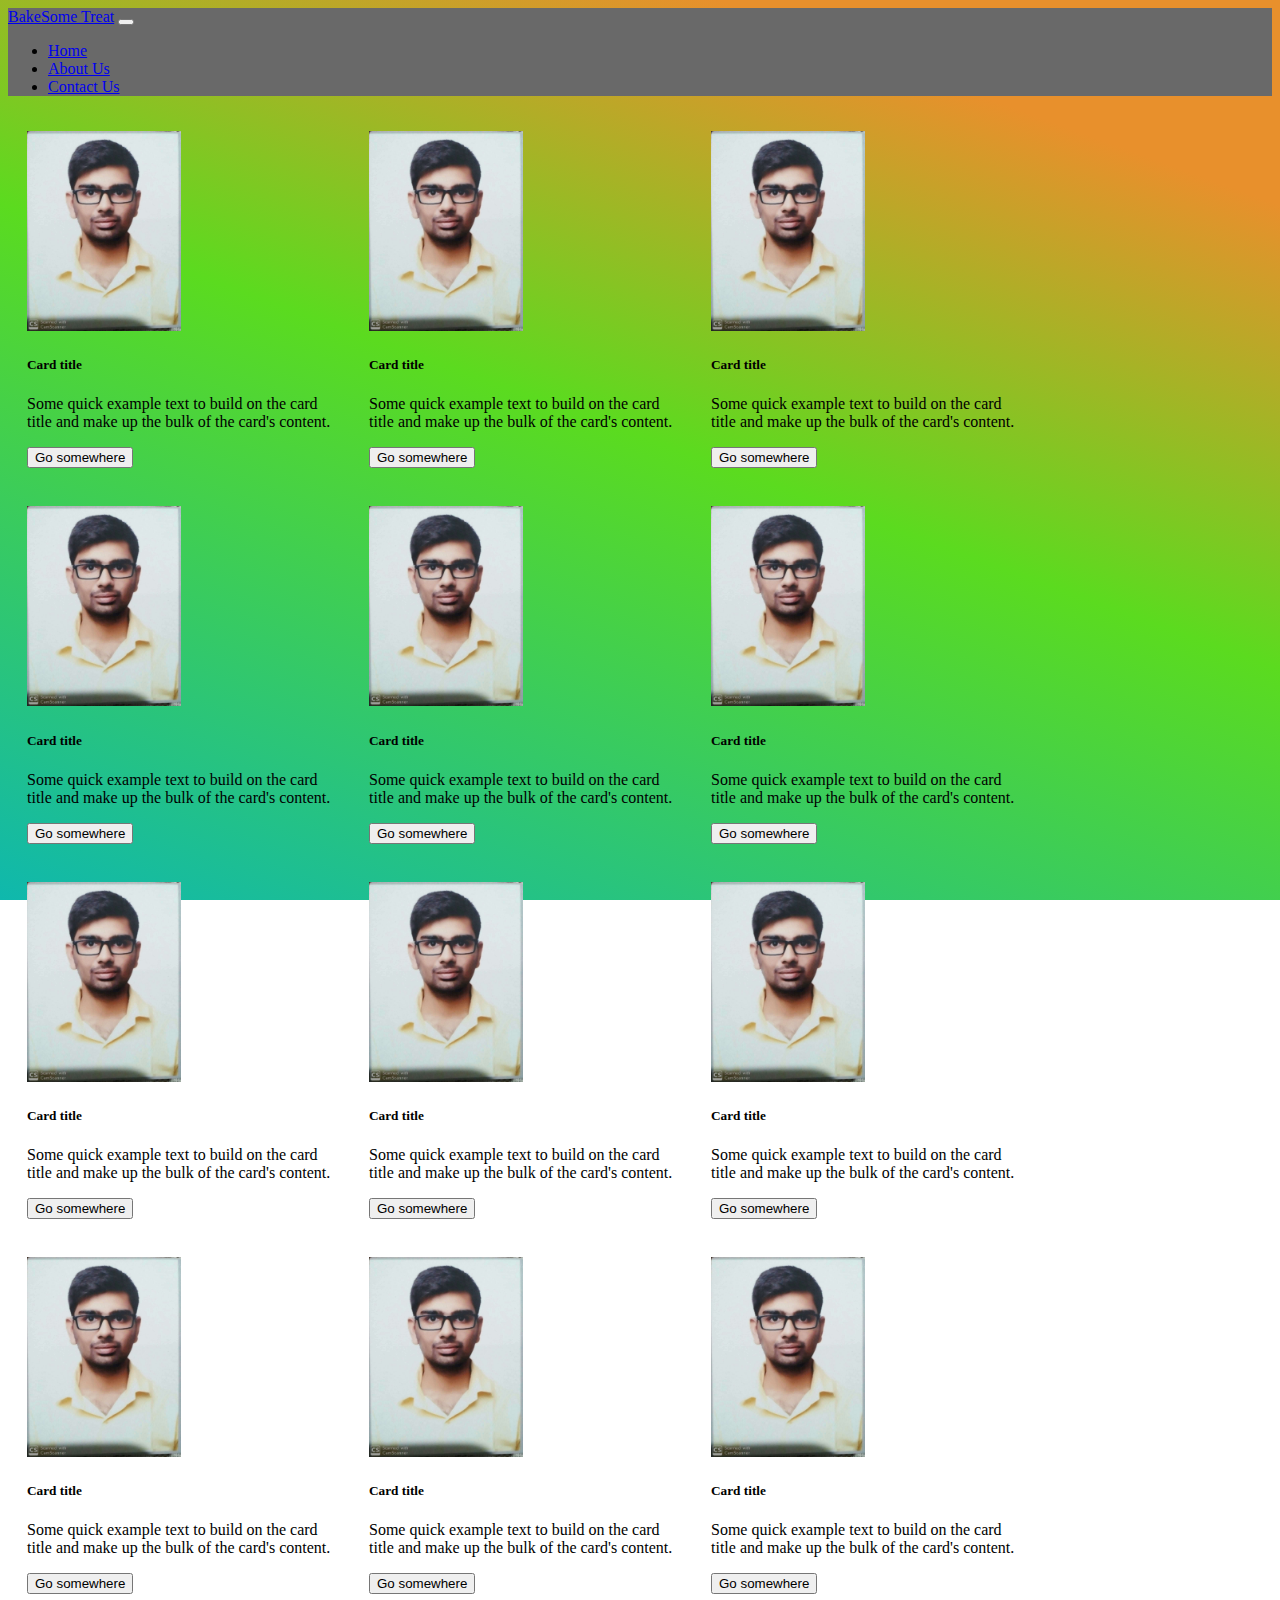
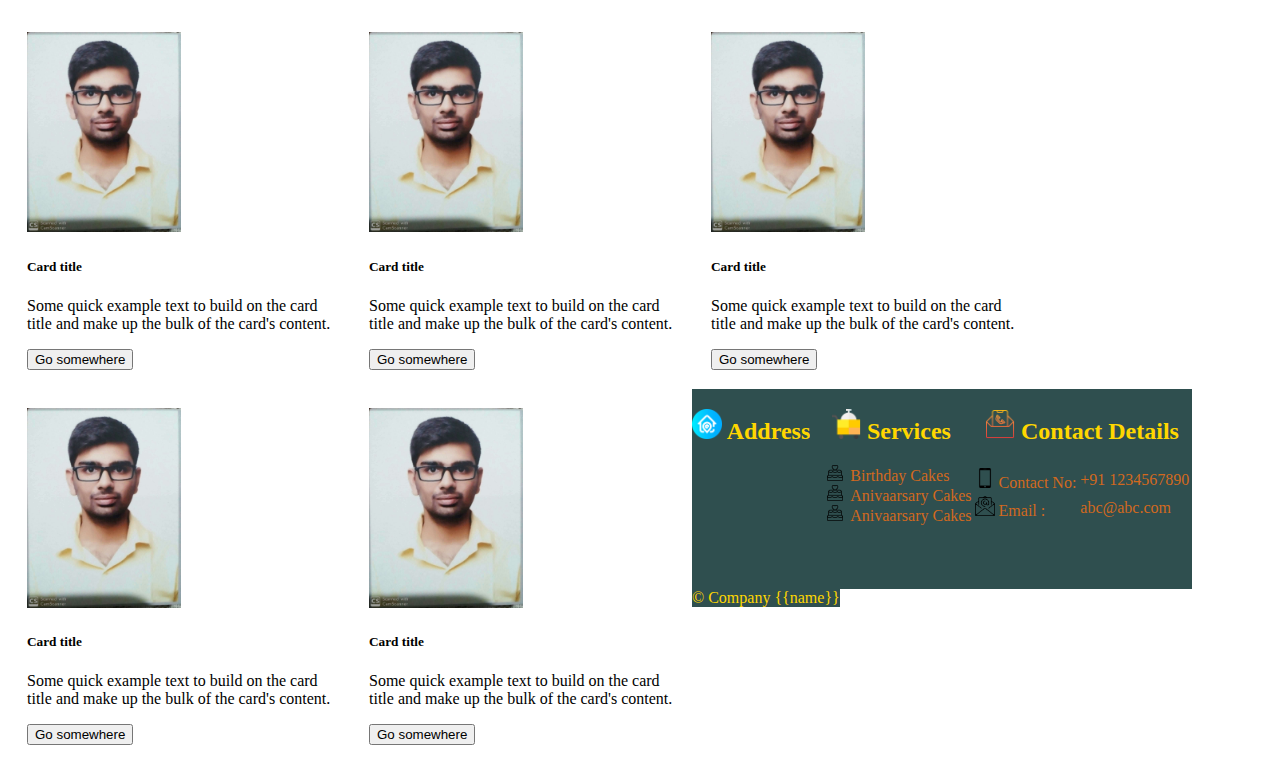
<file: index.html>
<!DOCTYPE html>
<html>

<head>
    <title>BakeSome Treat</title>
    <link rel="icon" href="./static/images/favicon.ico" type="image/x-icon">
    <link rel="stylesheet" href="https://cdn.jsdelivr.net/npm/bootstrap@4.5.3/dist/css/bootstrap.min.css"
        integrity="sha384-TX8t27EcRE3e/ihU7zmQxVncDAy5uIKz4rEkgIXeMed4M0jlfIDPvg6uqKI2xXr2" crossorigin="anonymous">
    <!-- JavaScript Bundle with Popper -->
    <script src="https://cdn.jsdelivr.net/npm/bootstrap@5.0.0-beta1/dist/js/bootstrap.bundle.min.js"
        integrity="sha384-ygbV9kiqUc6oa4msXn9868pTtWMgiQaeYH7/t7LECLbyPA2x65Kgf80OJFdroafW"
        crossorigin="anonymous"></script>
    <!--Jquery CDN-->
    <script src="https://code.jquery.com/jquery-3.5.1.min.js"
        integrity="sha256-9/aliU8dGd2tb6OSsuzixeV4y/faTqgFtohetphbbj0=" crossorigin="anonymous"></script>
    <link rel="stylesheet" href="./static/style/style.css">
    <script>
        /*function showIt(element) {
            $(document).ready(function (element) {
                $("button").click(function () {
                    alert(hello);
                })
            })
        }*/
        $(document).ready(function () {
            $("button").click(function () {
                var divId = $(this).parent().parent().attr("id");
                divId = '#' + divId;
//                alert(divId);
                $(divId).toggleClass("full");
            });
        });
    </script>
    <style>
        .full{
            width : 100%;
        }
    </style>
</head>

<body class="body">
    <div class="container-fluid">
        <div class="col-md-12">
            <!--Navigation Bar Start-->
            <div class="row">
                <div class="col-md-12">
                    <nav class="navbar navbar-expand-lg navbar-dark nav-color">
                        <div class="container-fluid">
                            <a class="navbar-brand" href="#">BakeSome Treat</a>
                            <button class="navbar-toggler" type="button" data-bs-toggle="collapse"
                                data-bs-target="#navbarNav" aria-controls="navbarNav" aria-expanded="false"
                                aria-label="Toggle navigation">
                                <span class="navbar-toggler-icon"></span>
                            </button>
                            <div class="collapse navbar-collapse justify-content-end" id="navbarNav">
                                <ul class="navbar-nav">
                                    <li class="nav-item">
                                        <a class="nav-link active" aria-current="page" href="./index.html">Home</a>
                                    </li>
                                    <li class="nav-item">
                                        <a class="nav-link" href="./about-us.html">About Us</a>
                                    </li>
                                    <li class="nav-item">
                                        <a class="nav-link" href="./contact-us.html">Contact Us</a>
                                    </li>
                                </ul>
                            </div>
                        </div>
                    </nav>
                </div>
            </div>
        </div>
        <!--Navigation Bar End-->
        <div class="col-md-12">
            <!--Card Div Start-->
            <div class="row" style="margin-top: 10px;">
                <div class="col-md-12">
                    <div class="card cake-card " id="crd1">
                        <img src="./static/images/img1.jpg" class="card-img-top card-image" alt="cake Image">
                        <div class="card-body" id="crdBTN">
                            <h5 class="card-title">Card title</h5>
                            <p class="card-text">Some quick example text to build on the card title and make up the bulk
                                of the card's content.</p>
                            <button class="btn btn-primary">Go somewhere</button>
                        </div>
                    </div>
                    <div class="card cake-card " id="crdBTN2">
                        <img src="./static/images/img1.jpg" class="card-img-top card-image" alt="cake Image">
                        <div class="card-body">
                            <h5 class="card-title">Card title</h5>
                            <p class="card-text">Some quick example text to build on the card title and make up the bulk
                                of the card's content.</p>
                            <button class="btn btn-primary">Go somewhere</button>
                        </div>
                    </div>
                    <div class="card cake-card ">
                        <img src="./static/images/img1.jpg" class="card-img-top card-image" alt="cake Image">
                        <div class="card-body">
                            <h5 class="card-title">Card title</h5>
                            <p class="card-text">Some quick example text to build on the card title and make up the bulk
                                of the card's content.</p>
                            <button class="btn btn-primary">Go somewhere</button>
                        </div>
                    </div>
                    <div class="card cake-card ">
                        <img src="./static/images/img1.jpg" class="card-img-top card-image" alt="cake Image">
                        <div class="card-body">
                            <h5 class="card-title">Card title</h5>
                            <p class="card-text">Some quick example text to build on the card title and make up the bulk
                                of the card's content.</p>
                            <button class="btn btn-primary">Go somewhere</button>
                        </div>
                    </div>
                    <div class="card cake-card ">
                        <img src="./static/images/img1.jpg" class="card-img-top card-image" alt="cake Image">
                        <div class="card-body">
                            <h5 class="card-title">Card title</h5>
                            <p class="card-text">Some quick example text to build on the card title and make up the bulk
                                of the card's content.</p>
                            <button class="btn btn-primary">Go somewhere</button>
                        </div>
                    </div>
                    <div class="card cake-card ">
                        <img src="./static/images/img1.jpg" class="card-img-top card-image" alt="cake Image">
                        <div class="card-body">
                            <h5 class="card-title">Card title</h5>
                            <p class="card-text">Some quick example text to build on the card title and make up the bulk
                                of the card's content.</p>
                            <button class="btn btn-primary">Go somewhere</button>
                        </div>
                    </div>
                    <div class="card cake-card ">
                        <img src="./static/images/img1.jpg" class="card-img-top card-image" alt="cake Image">
                        <div class="card-body">
                            <h5 class="card-title">Card title</h5>
                            <p class="card-text">Some quick example text to build on the card title and make up the bulk
                                of the card's content.</p>
                            <button class="btn btn-primary">Go somewhere</button>
                        </div>
                    </div>
                    <div class="card cake-card ">
                        <img src="./static/images/img1.jpg" class="card-img-top card-image" alt="cake Image">
                        <div class="card-body">
                            <h5 class="card-title">Card title</h5>
                            <p class="card-text">Some quick example text to build on the card title and make up the bulk
                                of the card's content.</p>
                            <button class="btn btn-primary">Go somewhere</button>
                        </div>
                    </div>
                    <div class="card cake-card ">
                        <img src="./static/images/img1.jpg" class="card-img-top card-image" alt="cake Image">
                        <div class="card-body">
                            <h5 class="card-title">Card title</h5>
                            <p class="card-text">Some quick example text to build on the card title and make up the bulk
                                of the card's content.</p>
                            <button class="btn btn-primary">Go somewhere</button>
                        </div>
                    </div>
                    <div class="card cake-card ">
                        <img src="./static/images/img1.jpg" class="card-img-top card-image" alt="cake Image">
                        <div class="card-body">
                            <h5 class="card-title">Card title</h5>
                            <p class="card-text">Some quick example text to build on the card title and make up the bulk
                                of the card's content.</p>
                            <button class="btn btn-primary">Go somewhere</button>
                        </div>
                    </div>
                    <div class="card cake-card ">
                        <img src="./static/images/img1.jpg" class="card-img-top card-image" alt="cake Image">
                        <div class="card-body">
                            <h5 class="card-title">Card title</h5>
                            <p class="card-text">Some quick example text to build on the card title and make up the bulk
                                of the card's content.</p>
                            <button class="btn btn-primary">Go somewhere</button>
                        </div>
                    </div>
                    <div class="card cake-card">
                        <img src="./static/images/img1.jpg" class="card-img-top card-image" alt="cake Image">
                        <div class="card-body">
                            <h5 class="card-title">Card title</h5>
                            <p class="card-text">Some quick example text to build on the card title and make up the bulk
                                of the card's content.</p>
                            <button class="btn btn-primary">Go somewhere</button>
                        </div>
                    </div>
                    <div class="card cake-card">
                        <img src="./static/images/img1.jpg" class="card-img-top card-image"
                            style="height: 200px; object-fit: scale-down;" alt="cake Image">
                        <div class="card-body">
                            <h5 class="card-title">Card title</h5>
                            <p class="card-text">Some quick example text to build on the card title and make up the bulk
                                of the card's content.</p>
                            <button class="btn btn-primary">Go somewhere</button>
                        </div>
                    </div>
                    <div class="card cake-card">
                        <img src="./static/images/img1.jpg" class="card-img-top card-image"
                            style="height: 200px; object-fit: scale-down;" alt="cake Image">
                        <div class="card-body">
                            <h5 class="card-title">Card title</h5>
                            <p class="card-text">Some quick example text to build on the card title and make up the bulk
                                of the card's content.</p>
                            <button class="btn btn-primary">Go somewhere</button>
                        </div>
                    </div>
                    <div class="card cake-card">
                        <img src="./static/images/img1.jpg" class="card-img-top card-image"
                            style="height: 200px; object-fit: scale-down;" alt="cake Image">
                        <div class="card-body">
                            <h5 class="card-title">Card title</h5>
                            <p class="card-text">Some quick example text to build on the card title and make up the bulk
                                of the card's content.</p>
                            <button class="btn btn-primary">Go somewhere</button>
                        </div>
                    </div>
                    <div class="card cake-card">
                        <img src="./static/images/img1.jpg" class="card-img-top card-image"
                            style="height: 200px; object-fit: scale-down;" alt="cake Image">
                        <div class="card-body">
                            <h5 class="card-title">Card title</h5>
                            <p class="card-text">Some quick example text to build on the card title and make up the bulk
                                of the card's content.</p>
                            <button class="btn btn-primary">Go somewhere</button>
                        </div>
                    </div>
                    <div class="card cake-card">
                        <img src="./static/images/img1.jpg" class="card-img-top card-image"
                            style="height: 200px; object-fit: scale-down;" alt="cake Image">
                        <div class="card-body">
                            <h5 class="card-title">Card title</h5>
                            <p class="card-text">Some quick example text to build on the card title and make up the bulk
                                of the card's content.</p>
                            <button class="btn btn-primary">Go somewhere</button>
                        </div>
                    </div>
                </div>
            </div>
            <!--Card Div End-->
        </div>
        <!--Footer Start-->
        <footer>
            <div class="col-md-12">
                <div class="row">
                    <div class="col-md-4 footer-style footer-card">
                        <div class="col-md-12">
                            <h2>
                                <img src="./static/images/address.png" style="object-fit: scale-down; height: 30px;"
                                    alt="Phone Image">
                                Address
                            </h2>
                        </div>
                        <div class="col-md-12 mt-3" style="font-weight: 500; text-align: left; color: chocolate;">

                        </div>
                    </div>
                    <div class="col-md-4 footer-style footer-card">
                        <div class="col-md-12">
                            <h2>
                                <img src="./static/images/food-cart.png" style="object-fit: scale-down; height: 30px;"
                                    alt="Phone Image">
                                Services
                            </h2>
                        </div>
                        <div class="col-md-12 mt-3" style="font-weight: 500; text-align: left; color: chocolate;">
                            <ul style="list-style-image: url(./static/images/favicon.png);">
                                <li>Birthday Cakes</li>
                                <li>Anivaarsary Cakes</li>
                                <li>Anivaarsary Cakes</li>
                            </ul>
                        </div>
                    </div>
                    <div class="col-md-4 footer-style footer-card">
                        <div class="col-md-12">
                            <h2>
                                <img src="./static/images/contact-us.png" style="object-fit: scale-down; height: 30px;"
                                    alt="Phone Image">
                                Contact Details
                            </h2>
                        </div>
                        <div class="col-md-12 mt-3" style="font-weight: 500; text-align: left; color: chocolate;">
                            <div class="col-md-12">
                                <table class="table">
                                    <tbody style="text-align: left;">
                                        <tr>
                                            <td>
                                                <img src="./static/images/smartphone-call.png"
                                                    style="object-fit: scale-down; height: 20px;" alt="Phone Image">
                                                Contact No:
                                            </td>
                                            <td>+91 1234567890</td>
                                        </tr>
                                        <tr>
                                            <td>
                                                <img src="./static/images/email.png"
                                                    style="object-fit: scale-down; height: 20px;" alt="Email Png">
                                                Email :
                                            </td>
                                            <td>abc@abc.com</td>
                                        </tr>
                                    </tbody>
                                </table>
                            </div>
                        </div>
                    </div>
                </div>
            </div>
            <div class="row">
                <div class="col-md-12">
                    <div class="footer-style col-md-12">
                        © Company {{name}}
                    </div>
                </div>
            </div>
        </footer>
        <!--Footer End-->
    </div>
</body>

</html>
</file>
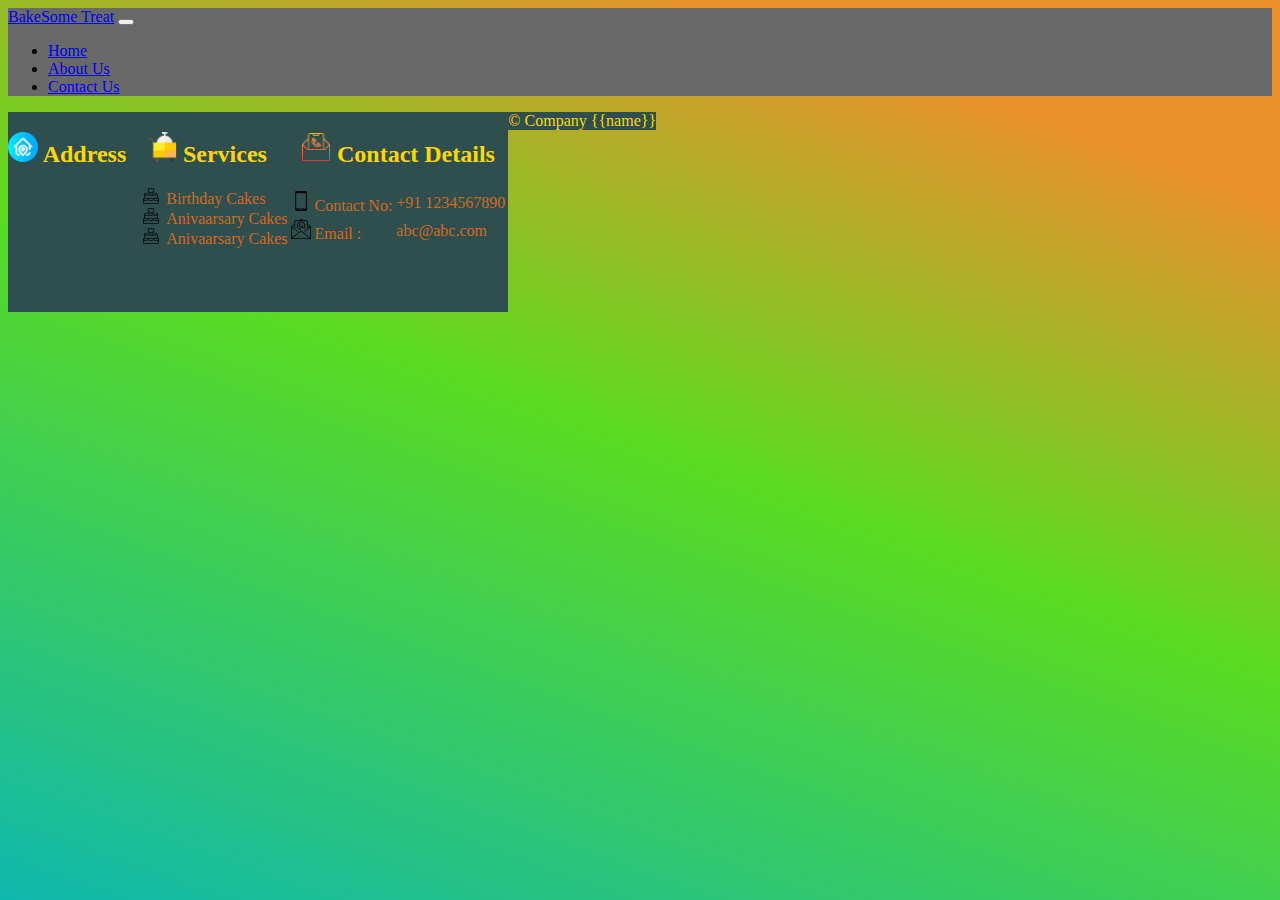
<file: about-us.html>
<!DOCTYPE html>
<html>

<head>
    <title>BakeSome Treat</title>
    <link rel="icon" href="./static/images/favicon.ico" type="image/x-icon">
    <link rel="stylesheet" href="https://cdn.jsdelivr.net/npm/bootstrap@4.5.3/dist/css/bootstrap.min.css"
        integrity="sha384-TX8t27EcRE3e/ihU7zmQxVncDAy5uIKz4rEkgIXeMed4M0jlfIDPvg6uqKI2xXr2" crossorigin="anonymous">
    <!-- JavaScript Bundle with Popper -->
    <script src="https://cdn.jsdelivr.net/npm/bootstrap@5.0.0-beta1/dist/js/bootstrap.bundle.min.js"
        integrity="sha384-ygbV9kiqUc6oa4msXn9868pTtWMgiQaeYH7/t7LECLbyPA2x65Kgf80OJFdroafW"
        crossorigin="anonymous"></script>
    <link rel="stylesheet" href="./static/style/style.css">
</head>

<body class="body">
    <div class="container-fluid">
        <div class="col-md-12">
            <!--Navigation Bar Start-->
            <div class="row">
                <div class="col-md-12">
                    <nav class="navbar navbar-expand-lg navbar-dark nav-color">
                        <div class="container-fluid">
                            <a class="navbar-brand" href="#">BakeSome Treat</a>
                            <button class="navbar-toggler" type="button" data-bs-toggle="collapse"
                                data-bs-target="#navbarNav" aria-controls="navbarNav" aria-expanded="false"
                                aria-label="Toggle navigation">
                                <span class="navbar-toggler-icon"></span>
                            </button>
                            <div class="collapse navbar-collapse justify-content-end" id="navbarNav">
                                <ul class="navbar-nav">
                                    <li class="nav-item">
                                        <a class="nav-link" aria-current="page" href="./index.html">Home</a>
                                    </li>
                                    <li class="nav-item">
                                        <a class="nav-link active" href="./about-us.html">About Us</a>
                                    </li>
                                    <li class="nav-item">
                                        <a class="nav-link" href="./contact-us.html">Contact Us</a>
                                    </li>
                                </ul>
                            </div>
                        </div>
                    </nav>
                </div>
            </div>
        </div>
        <!--Navigation Bar End-->
        <!--Footer Start-->
        <footer>
            <div class="col-md-12">
                <div class="row">
                    <div class="col-md-4 footer-style footer-card">
                        <div class="col-md-12">
							<h2>
								<img src="./static/images/address.png" style="object-fit: scale-down; height: 30px;" alt="Phone Image">
								Address
							</h2>
						</div>
						<div class="col-md-12 mt-3" style="font-weight: 500; text-align: left; color: chocolate;">
							
						</div>
                    </div>
                    <div class="col-md-4 footer-style footer-card">
                        <div class="col-md-12">
							<h2>
								<img src="./static/images/food-cart.png" style="object-fit: scale-down; height: 30px;" alt="Phone Image">
								Services
							</h2>
						</div>
						<div class="col-md-12 mt-3" style="font-weight: 500; text-align: left; color: chocolate;">
							<ul style="list-style-image: url(./static/images/favicon.png);" >
								<li>Birthday Cakes</li>
								<li>Anivaarsary Cakes</li>
								<li>Anivaarsary Cakes</li>
							</ul>
						</div>
                    </div>
                    <div class="col-md-4 footer-style footer-card">
                        <div class="col-md-12">
							<h2>
								<img src="./static/images/contact-us.png" style="object-fit: scale-down; height: 30px;" alt="Phone Image">
								Contact Details
							</h2>
						</div>
						<div class="col-md-12 mt-3" style="font-weight: 500; text-align: left; color: chocolate;">
							<div class="col-md-12">
								<table class="table">
									<tbody style="text-align: left;">
										<tr>
											<td>
												<img src="./static/images/smartphone-call.png" style="object-fit: scale-down; height: 20px;" alt="Phone Image">
												Contact No:
											</td>
											<td>+91 1234567890</td>
										</tr>
										<tr>
											<td>
												<img src="./static/images/email.png" style="object-fit: scale-down; height: 20px;"  alt="Email Png">
												Email :
											</td>
											<td>abc@abc.com</td>
										</tr>
									</tbody>
								</table>
							</div>
						</div>
                    </div>
                </div>
            </div>
            <div class="row">
                <div class="col-md-12">
                    <div class="footer-style col-md-12">
                        © Company {{name}}
                    </div>
                </div>
            </div>
        </footer>
        <!--Footer End-->
    </div>
</body>

</html>
</file>
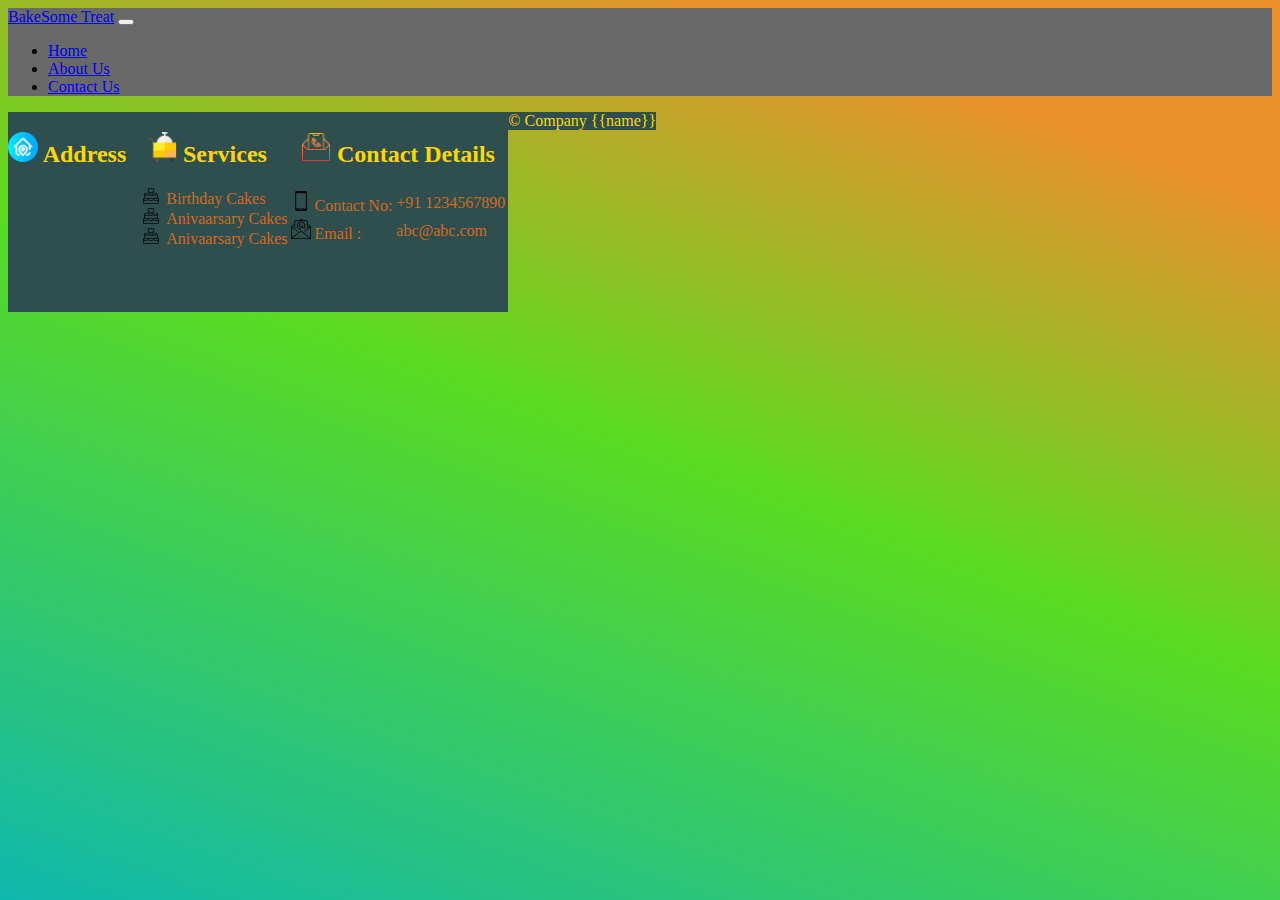
<file: contact-us.html>
<!DOCTYPE html>
<html>

<head>
    <title>BakeSome Treat</title>
    <link rel="icon" href="./static/images/favicon.ico" type="image/x-icon">
    <link rel="stylesheet" href="https://cdn.jsdelivr.net/npm/bootstrap@4.5.3/dist/css/bootstrap.min.css"
        integrity="sha384-TX8t27EcRE3e/ihU7zmQxVncDAy5uIKz4rEkgIXeMed4M0jlfIDPvg6uqKI2xXr2" crossorigin="anonymous">
    <!-- JavaScript Bundle with Popper -->
    <script src="https://cdn.jsdelivr.net/npm/bootstrap@5.0.0-beta1/dist/js/bootstrap.bundle.min.js"
        integrity="sha384-ygbV9kiqUc6oa4msXn9868pTtWMgiQaeYH7/t7LECLbyPA2x65Kgf80OJFdroafW"
        crossorigin="anonymous"></script>
    <link rel="stylesheet" href="./static/style/style.css">
</head>

<body class="body">
    <div class="container-fluid">
        <div class="col-md-12">
            <!--Navigation Bar Start-->
            <div class="row">
                <div class="col-md-12">
                    <nav class="navbar navbar-expand-lg navbar-dark nav-color">
                        <div class="container-fluid">
                            <a class="navbar-brand" href="#">BakeSome Treat</a>
                            <button class="navbar-toggler" type="button" data-bs-toggle="collapse"
                                data-bs-target="#navbarNav" aria-controls="navbarNav" aria-expanded="false"
                                aria-label="Toggle navigation">
                                <span class="navbar-toggler-icon"></span>
                            </button>
                            <div class="collapse navbar-collapse justify-content-end" id="navbarNav">
                                <ul class="navbar-nav">
                                    <li class="nav-item">
                                        <a class="nav-link" aria-current="page" href="./index.html">Home</a>
                                    </li>
                                    <li class="nav-item">
                                        <a class="nav-link" href="./about-us.html">About Us</a>
                                    </li>
                                    <li class="nav-item">
                                        <a class="nav-link active" href="./contact-us.html">Contact Us</a>
                                    </li>
                                </ul>
                            </div>
                        </div>
                    </nav>
                </div>
            </div>
        </div>
        <!--Navigation Bar End-->
        
        <!--Footer Start-->
        <footer>
            <div class="col-md-12">
                <div class="row">
                    <div class="col-md-4 footer-style footer-card">
                        <div class="col-md-12">
							<h2>
								<img src="./static/images/address.png" style="object-fit: scale-down; height: 30px;" alt="Phone Image">
								Address
							</h2>
						</div>
						<div class="col-md-12 mt-3" style="font-weight: 500; text-align: left; color: chocolate;">
							
						</div>
                    </div>
                    <div class="col-md-4 footer-style footer-card">
                        <div class="col-md-12">
							<h2>
								<img src="./static/images/food-cart.png" style="object-fit: scale-down; height: 30px;" alt="Phone Image">
								Services
							</h2>
						</div>
						<div class="col-md-12 mt-3" style="font-weight: 500; text-align: left; color: chocolate;">
							<ul style="list-style-image: url(./static/images/favicon.png);" >
								<li>Birthday Cakes</li>
								<li>Anivaarsary Cakes</li>
								<li>Anivaarsary Cakes</li>
							</ul>
						</div>
                    </div>
                    <div class="col-md-4 footer-style footer-card">
                        <div class="col-md-12">
							<h2>
								<img src="./static/images/contact-us.png" style="object-fit: scale-down; height: 30px;" alt="Phone Image">
								Contact Details
							</h2>
						</div>
						<div class="col-md-12 mt-3" style="font-weight: 500; text-align: left; color: chocolate;">
							<div class="col-md-12">
								<table class="table">
									<tbody style="text-align: left;">
										<tr>
											<td>
												<img src="./static/images/smartphone-call.png" style="object-fit: scale-down; height: 20px;" alt="Phone Image">
												Contact No:
											</td>
											<td>+91 1234567890</td>
										</tr>
										<tr>
											<td>
												<img src="./static/images/email.png" style="object-fit: scale-down; height: 20px;"  alt="Email Png">
												Email :
											</td>
											<td>abc@abc.com</td>
										</tr>
									</tbody>
								</table>
							</div>
						</div>
                    </div>
                </div>
            </div>
            <div class="row">
                <div class="col-md-12">
                    <div class="footer-style col-md-12">
                        © Company {{name}}
                    </div>
                </div>
            </div>
        </footer>
        <!--Footer End-->
    </div>
</body>

</html>
</file>
<file: static/style/style.css>
body{
    /*background-image: url('../images/pexels-photo-1070850.jpeg'); */
    background: linear-gradient(20deg, #0fb8ad 0%, #5bdb1f 51%, #e8902c 85%);
    height: 100%;
    background-position: center; 
    background-repeat: no-repeat; 
    background-size: cover; 
    background-attachment: fixed;
}
.card-image{
    height: 200px; 
    object-fit: scale-down;
}
.nav-color{
    background-color: dimgrey;
    color: black;
}

.cake-card{ 
    float: left;
    padding: 10px;
    margin: 9px;
    width: 19rem;
    background: transparent;
}
.footer-style{
    background-color:darkslategrey;
    color: gold;
    text-align: center;
    float: left;
}
.footer-card{
    height: 200px;
}
</file>
